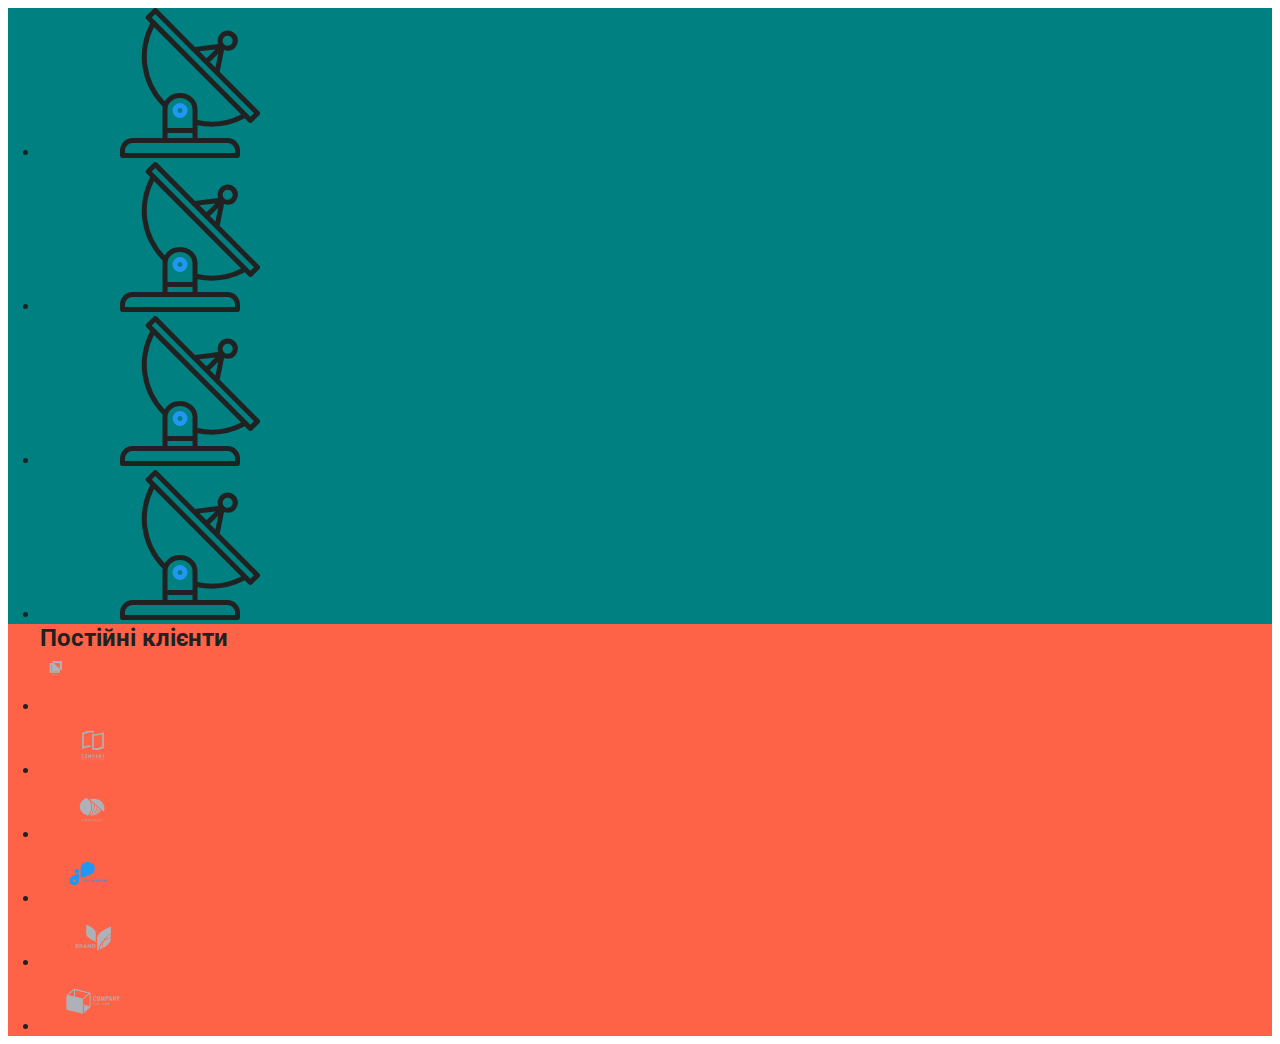
<file: index.html>
<!DOCTYPE html>
<html lang="uk">
  <head>
    <meta charset="UTF-8" />
    <meta http-equiv="X-UA-Compatible" content="IE=edge" />
    <meta name="viewport" content="width=device-width, initial-scale=1.0" />
    <title>Студія</title>
    <link rel="preconnect" href="https://fonts.googleapis.com" />
    <link rel="preconnect" href="https://fonts.gstatic.com" crossorigin />
    <link
      href="https://fonts.googleapis.com/css2?family=Raleway:wght@700&family=Roboto:wght@400;500;700;900&display=swap"
      rel="stylesheet"
    />
    <link
      rel="stylesheet"
      href="https://cdnjs.cloudflare.com/ajax/libs/modern-normalize/1.1.0/modern-normalize.min.css"
      integrity="sha512-wpPYUAdjBVSE4KJnH1VR1HeZfpl1ub8YT/NKx4PuQ5NmX2tKuGu6U/JRp5y+Y8XG2tV+wKQpNHVUX03MfMFn9Q=="
      crossorigin="anonymous"
      referrerpolicy="no-referrer"
    />
    <link rel="stylesheet" href="./css/styles.css" />
  </head>
  <body>
    <section class="section primary">
      <div class="container">
        <ul class="advantage-list">
          <li class="advantage-list-item">
            <svg class="icon-advantage">
              <use href="./img/sprite.svg#icon-antenna"></use>
            </svg>
          </li>
          <li class="advantage-list-item">
            <svg class="icon-advantage">
              <use href="./img/sprite.svg#icon-antenna"></use>
            </svg>
          </li>
          <li class="advantage-list-item">
            <svg class="icon-advantage">
              <use href="./img/sprite.svg#icon-antenna"></use>
            </svg>
          </li>
          <li class="advantage-list-item">
            <svg class="icon-advantage">
              <use href="./img/sprite.svg#icon-antenna"></use>
            </svg>
          </li>
        </ul>
      </div>
    </section>
    <section class="section secondary">
      <div class="container">
        <h2 class="secondary-title">Постійні клієнти</h2>
        <ul class="client-list">
          <li class="client-list-item">
            <a href="" class="client-list-link">
              <svg class="icon-client" width="106" height="60">
                <use href="./img/sprite.svg#icon-client-1"></use>
              </svg>
            </a>
          </li>
          <li class="client-list-item">
            <a href="" class="client-list-link">
              <svg class="icon-client" width="106" height="60">
                <use href="./img/sprite.svg#icon-client-2"></use>
              </svg>
            </a>
          </li>
          <li class="client-list-item">
            <a href="" class="client-list-link">
              <svg class="icon-client" width="106" height="60">
                <use href="./img/sprite.svg#icon-client-3"></use>
              </svg>
            </a>
          </li>
          <li class="client-list-item">
            <a href="" class="client-list-link">
              <svg class="icon-client" width="106" height="60">
                <use href="./img/sprite.svg#icon-client-4"></use>
              </svg>
            </a>
          </li>
          <li class="client-list-item">
            <a href="" class="client-list-link">
              <svg class="icon-client" width="106" height="60">
                <use href="./img/sprite.svg#icon-client-5"></use>
              </svg>
            </a>
          </li>
          <li class="client-list-item">
            <a href="" class="client-list-link">
              <svg class="icon-client" width="106" height="60">
                <use href="./img/sprite.svg#icon-client-6"></use>
              </svg>
            </a>
          </li>
        </ul>
      </div>
    </section>
  </body>
</html>
</file>
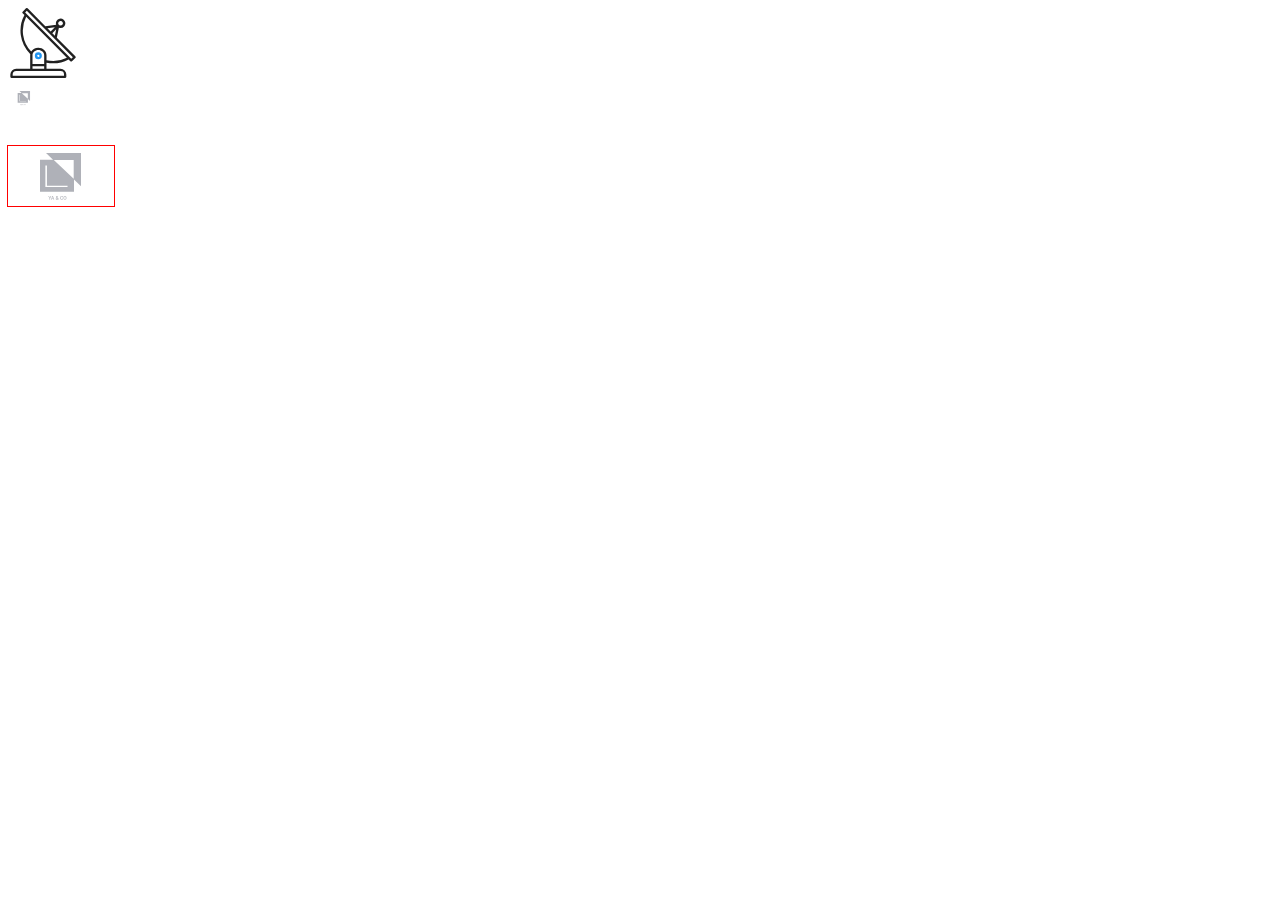
<file: contact.html>
<!DOCTYPE html>
<html lang="en">
  <head>
    <meta charset="UTF-8" />
    <meta http-equiv="X-UA-Compatible" content="IE=edge" />
    <meta name="viewport" content="width=device-width, initial-scale=1.0" />
    <title>Document</title>
    <link rel="stylesheet" href="./css/styles.css" />
  </head>
  <body>
    <div class="qwe">
      <svg class="iconadvantage" width="70" height="70">
        <use href="./img/sprite.svg#icon-antenna"></use>
      </svg>
    </div>
    <div class="asd">
      <svg class="iconclient" width="106" height="60">
        <use href="./img/sprite.svg#icon-client-1"></use>
      </svg>
    </div>
    <img src="./img/client-1.svg" alt="" />
  </body>
</html>
</file>
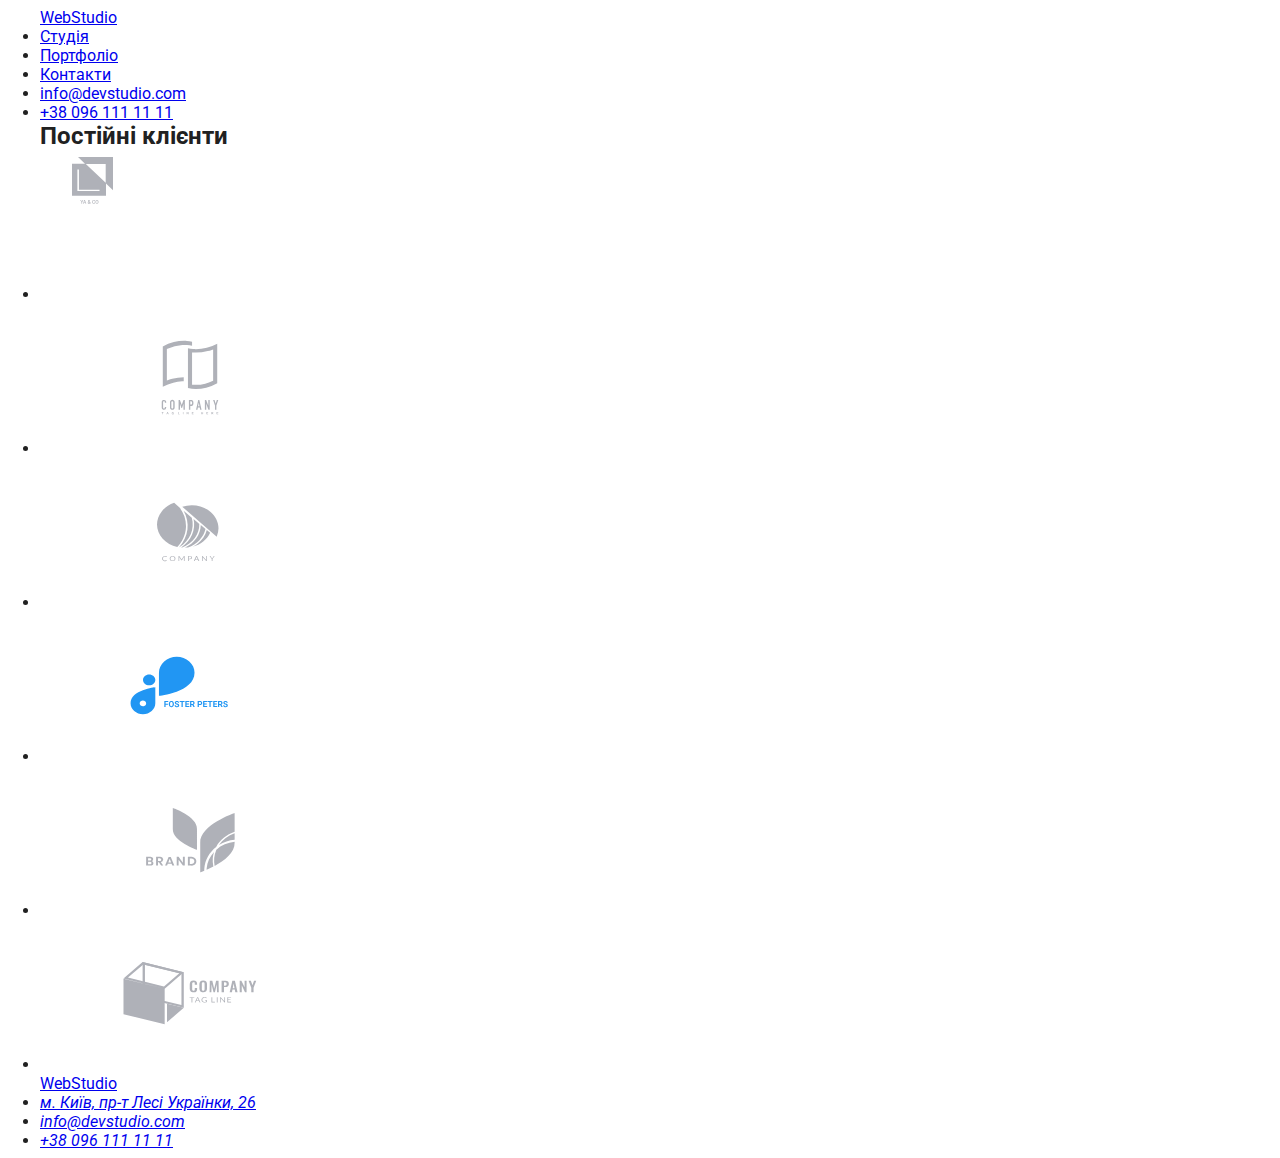
<file: portfolio.html>
<!DOCTYPE html>
<html lang="uk">
  <head>
    <meta charset="UTF-8" />
    <meta http-equiv="X-UA-Compatible" content="IE=edge" />
    <meta name="viewport" content="width=device-width, initial-scale=1.0" />
    <title>Студія</title>
    <link rel="preconnect" href="https://fonts.googleapis.com" />
    <link rel="preconnect" href="https://fonts.gstatic.com" crossorigin />
    <link
      href="https://fonts.googleapis.com/css2?family=Raleway:wght@700&family=Roboto:wght@400;500;700;900&display=swap"
      rel="stylesheet"
    />
    <link
      rel="stylesheet"
      href="https://cdnjs.cloudflare.com/ajax/libs/modern-normalize/1.1.0/modern-normalize.min.css"
      integrity="sha512-wpPYUAdjBVSE4KJnH1VR1HeZfpl1ub8YT/NKx4PuQ5NmX2tKuGu6U/JRp5y+Y8XG2tV+wKQpNHVUX03MfMFn9Q=="
      crossorigin="anonymous"
      referrerpolicy="no-referrer"
    />
    <link rel="stylesheet" href="./css/styles.css" />
  </head>
  <body>
    <!-- Хедер -->
    <header class="page-header">
      <div class="container">
        <nav class="navigation">
          <a href="./index.html" class="logo" lang="en"><span class="logo-part">Web</span>Studio</a>
          <ul class="navigation-list">
            <li class="navigation-list-item">
              <a href="./index.html" class="navigation-list-link">Студія</a>
            </li>
            <li class="navigation-list-item">
              <a href="./portfolio.html" class="navigation-list-link current">Портфоліо</a>
            </li>
            <li class="navigation-list-item">
              <a href="./contact.html" class="navigation-list-link">Контакти</a>
            </li>
          </ul>
        </nav>
        <ul class="contacts-list">
          <li class="contacts-list-item">
            <a href="mailto:info@devstudio.com" class="contacts-list-link">info@devstudio.com</a>
          </li>
          <li class="contacts-list-item">
            <a href="tel:+380961111111" class="contacts-list-link">+38 096 111 11 11</a>
          </li>
        </ul>
      </div>
    </header>
    <main>
      <section class="section">
        <div class="container">
        <h2 class="secondary-title">Постійні клієнти</h2>
        <ul class="client-list">
          <li class="client-list-item">
            <a href="">
              <svg class="icon-client">
                <use href="./img/client-1.svg" class="icon-link"></use>
              </svg>
            </a>
          </li>
          <li class="client-list-item">
            <a href="">
              <svg class="icon-client">
                <use href="./img/sprite.svg#icon-client-2" class="icon-link"></use>
              </svg>
            </a>
          </li>
          <li class="client-list-item">
            <a href="">
              <svg class="icon-client">
                <use href="./img/sprite.svg#icon-client-3" class="icon-link"></use>
              </svg>
            </a>
          </li>
          <li class="client-list-item">
            <a href="">
              <svg class="icon-client">
                <use href="./img/sprite.svg#icon-client-4" class="icon-link"></use>
              </svg>
            </a>
          </li>
          <li class="client-list-item">
            <a href="">
              <svg class="icon-client">
                <use href="./img/sprite.svg#icon-client-5" class="icon-link"></use>
              </svg>
            </a>
          </li>
          <li class="client-list-item">
            <a href="">
              <svg class="icon-client">
                <use href="./img/sprite.svg#icon-client-6" class="icon-link"></use>
              </svg>
            </a>
          </li>
        </ul>
        </div>
      </section>

      
    <!-- Футер -->
    <footer class="footer-style">
      <div class="container">
        <a href="./index.html" class="logo-footer" lang="en"
          ><span class="logo-part">Web</span>Studio</a
        >
        <address>
          <ul class="address-list">
            <li>
              <a
                href="https://goo.gl/maps/CPtrU1FHBa2aNyZL9"
                target="_blank"
                rel="noopener noreferrer nofollow"
                class="physical-address"
                >м. Київ, пр-т Лесі Українки, 26</a
              >
            </li>
            <li>
              <a href="mailto:info@devstudio.com" class="contacts-footer">info@devstudio.com</a>
            </li>
            <li><a href="tel:+380961111111" class="contacts-footer">+38 096 111 11 11</a></li>
          </ul>
        </address>
      </div>
    </footer>
  </body>
</html>
</file>
<file: css/styles.css>
:root {
  --accent-color: #2196f3;
  --text-color-main: #212121;
  --text-color-secondary: #757575;
  --background-color-main: #ffffff;
  --background-color-secondary: #2f303a;
}

body {
  font-family: 'Roboto', sans-serif;
  color: var(--text-color-main);
  background-color: var(--background-color-main);
}

/* ----------------------------------------Скидування стилів/Утиліти---------------------------------------- */
h1,
h2,
h3,
h4,
h5,
h6,
p {
  margin: 0;
}

ul,
ol {
  padding: 0;
  margin: 0;
}

img {
  display: block;
  max-width: 100%;
  height: auto;
}

.container {
  margin-right: auto;
  margin-left: auto;
  padding-left: 15px;
  padding-right: 15px;
  width: 1200px;
}

img {
  display: block;
  outline: 1px solid red;
}

.primary {
  background-color: teal;
}

.secondary {
  background-color: tomato;
}
</file>
